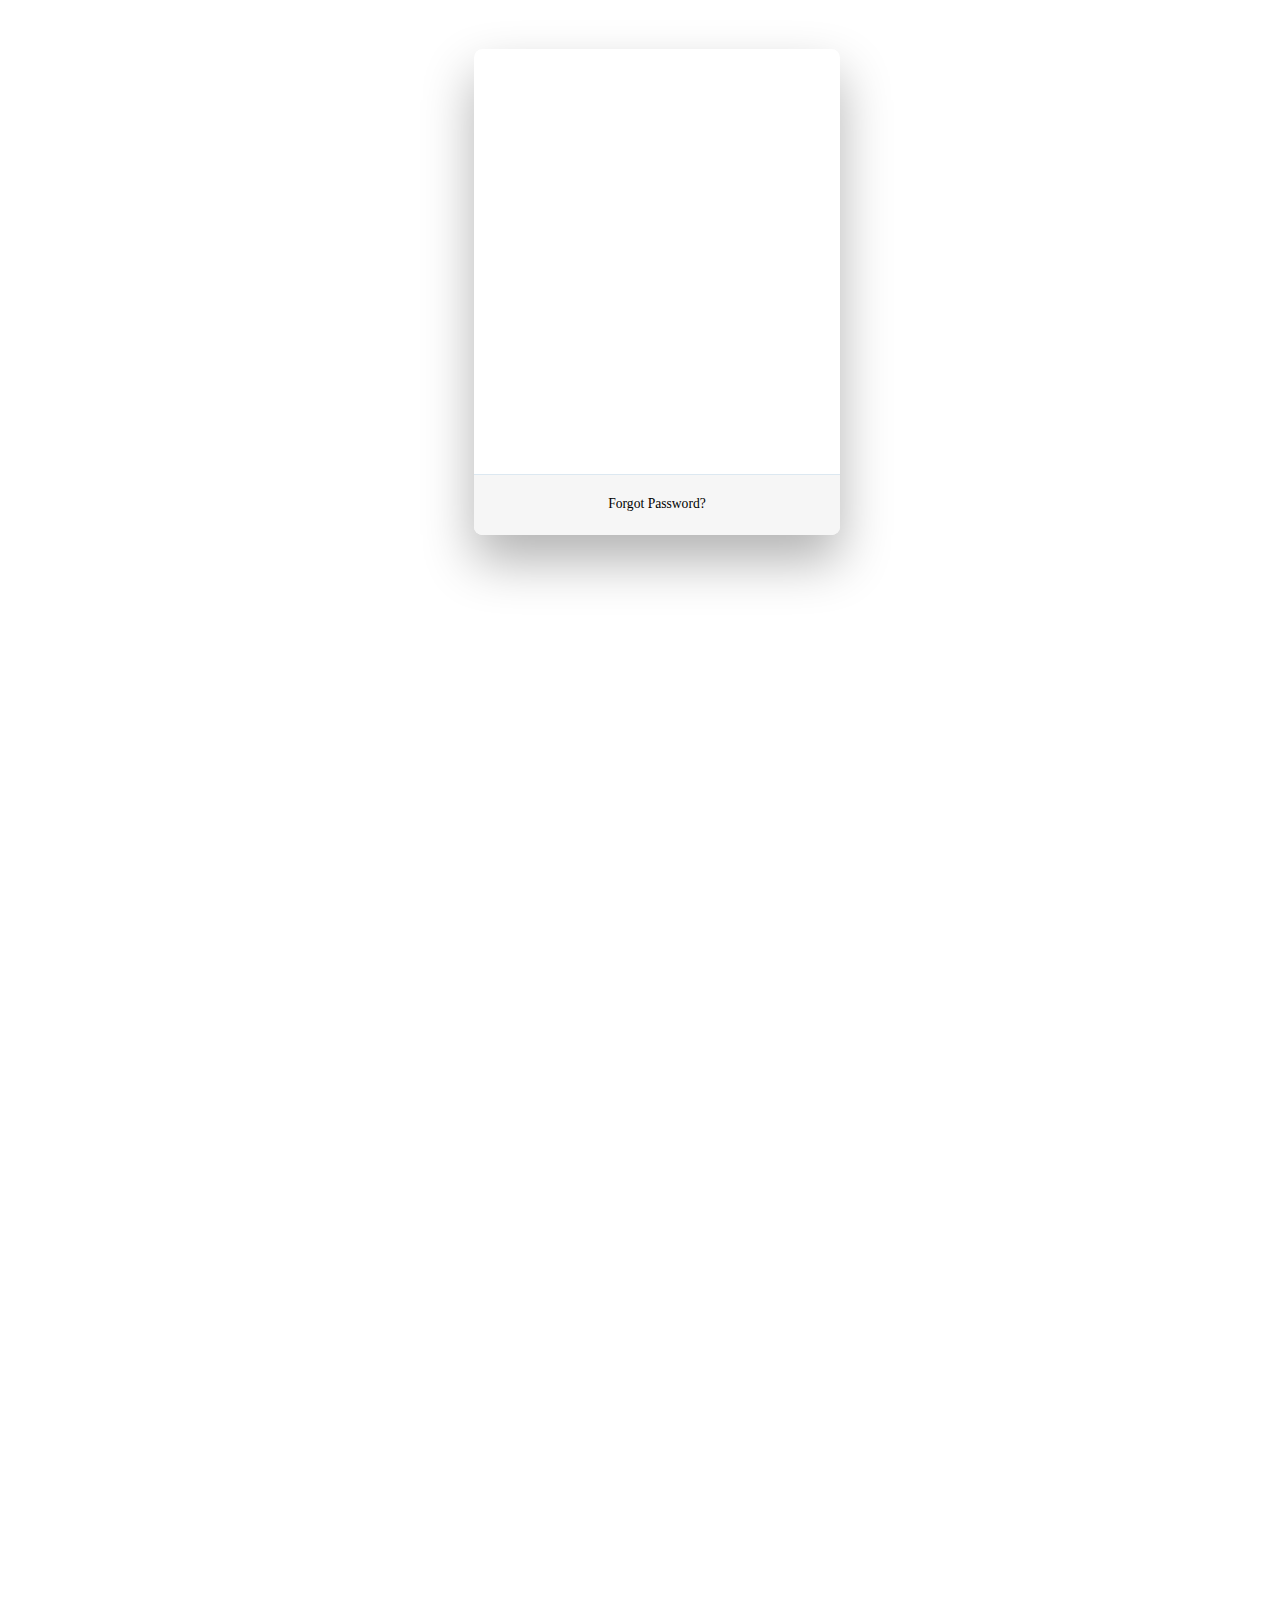
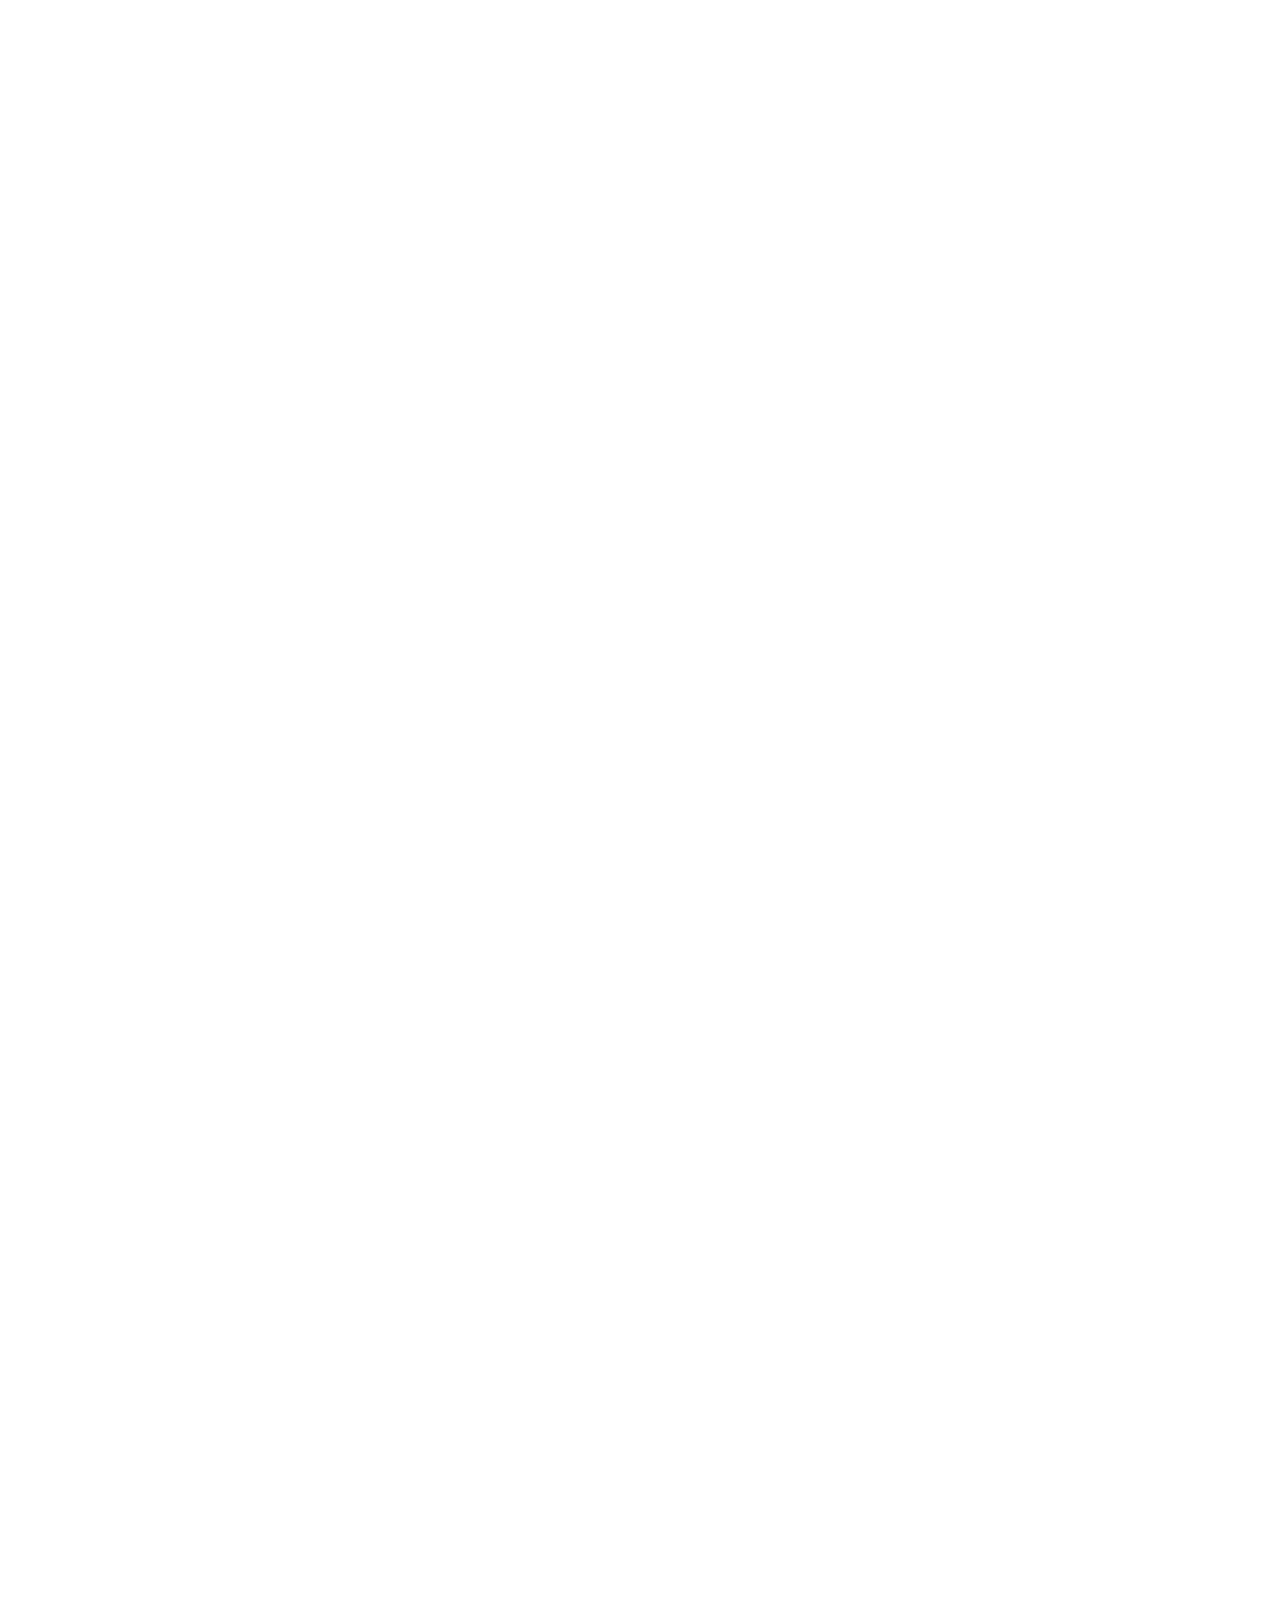
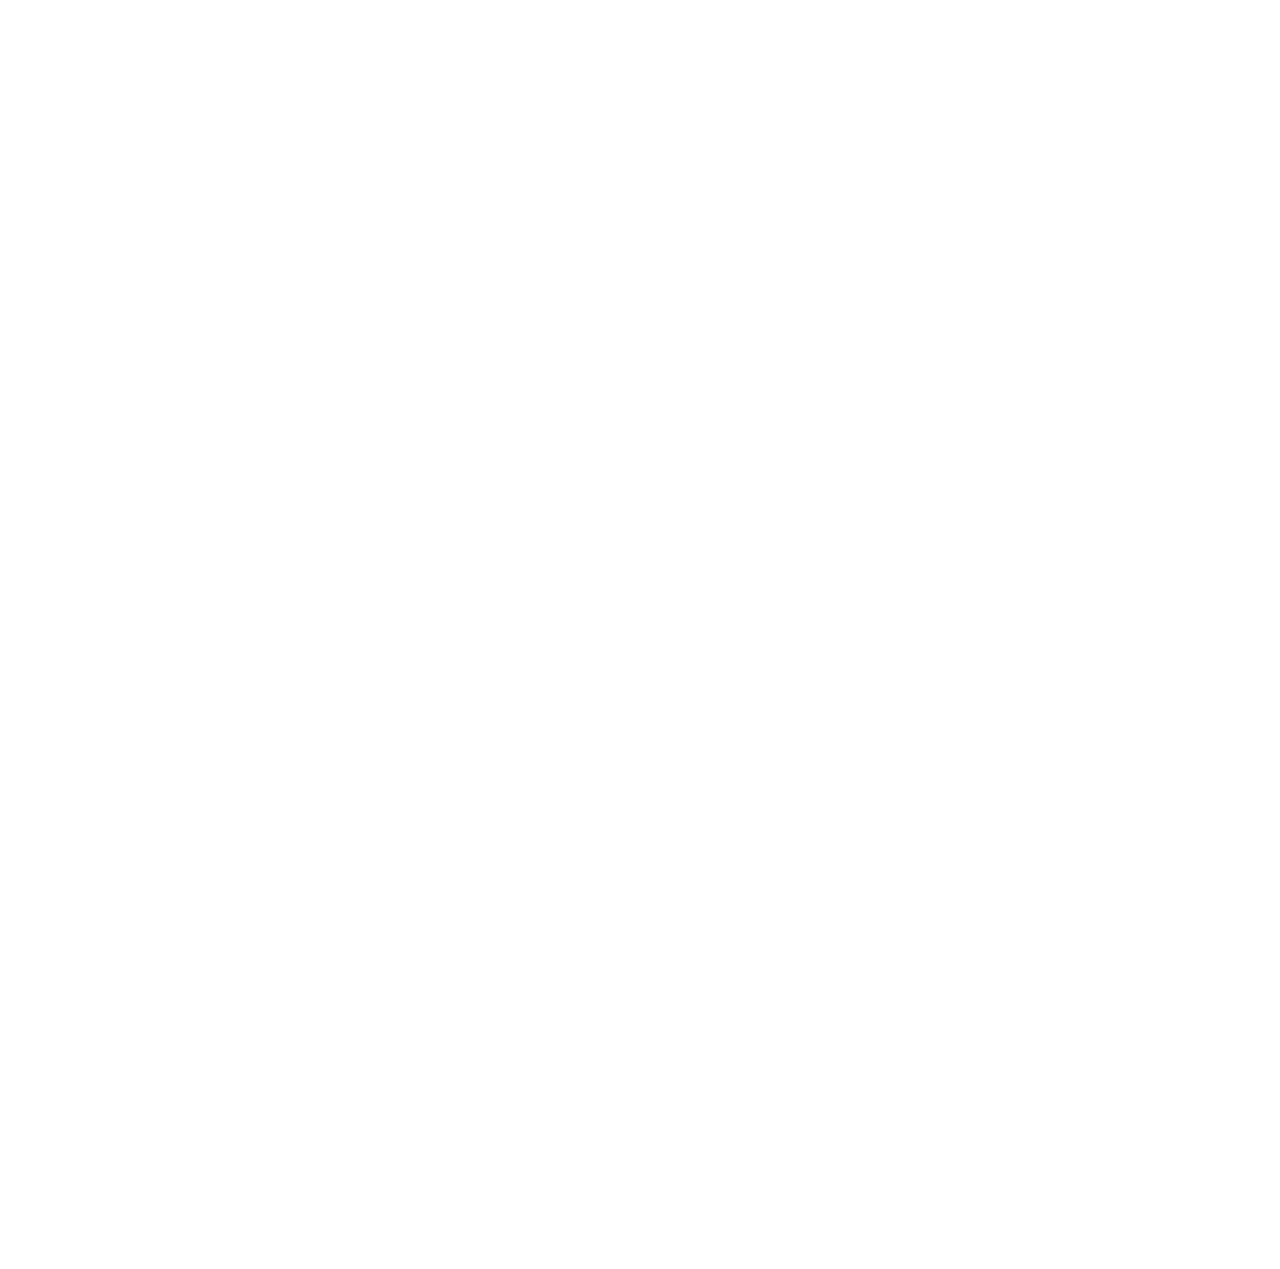
<file: index.html>
<!DOCTYPE html>
<html lang="en">
<head>
    <meta charset="UTF-8">
    <meta http-equiv="X-UA-Compatible" content="IE=edge">
    <meta name="viewport" content="width=device-width, initial-scale=1.0">
    <link rel="stylesheet" href="style.css">
    <link href="https://cdn.jsdelivr.net/npm/bootstrap@5.1.0/dist/css/bootstrap.min.css" rel="stylesheet" integrity="sha384-KyZXEAg3QhqLMpG8r+8fhAXLRk2vvoC2f3B09zVXn8CA5QIVfZOJ3BCsw2P0p/We" crossorigin="anonymous">
<script src="https://cdn.jsdelivr.net/npm/bootstrap@5.1.0/dist/js/bootstrap.bundle.min.js" integrity="sha384-U1DAWAznBHeqEIlVSCgzq+c9gqGAJn5c/t99JyeKa9xxaYpSvHU5awsuZVVFIhvj" crossorigin="anonymous"></script>
    <title>Agrove</title>
</head>
<body>
<div id="bandeau-error">
  <center>
  <div id="msg-error">
  </div>
</center>
</div>
 
  <div id="login-out">
    <div class="wrapper fadeInDown">
      <div id="formContent">
        <!-- Tabs Titles -->

        <!-- Icon -->
        <div class="fadeIn first">
          <img src="images/logo_green.webp" id="icon" alt="User Icon" />
        </div>
    
        <!-- Login Form -->
        
          <input type="text" id="login" class="fadeIn second" name="login" placeholder="login">
          <input type="password" id="password" class="fadeIn third" name="login" placeholder="password">
          <input type="submit" class="fadeIn fourth" id="btnHov" value="Se connecter" onclick="log()">
     
    
        <!-- Remind Passowrd -->
        <div id="formFooter">
          <a class="underlineHover" href="#" onclick="forgot()">Forgot Password?</a>
        </div>
    
      </div>
    </div>
  </div>

  <div id="login-in">
    <div id="headLogo"> <img src="images/logo_white.webp" width="200px" height="180px"/></div>

    <!-- <div id="headBar">
     
        <div id="headTxt">Formulaire de création de plante</div>
    </div> -->
    <div class="backgroundLeft">
        <img src="images/fd.jfif">
    </div>
    <div class="backgroundRight">
        <img src="images/fd.jfif">
    </div>

    <div class="alert alert-success" id="alerter" role="alert">
      <h4 class="alert-heading">Well done!</h4>
      <p>Aww yeah, you successfully read this important alert message. This example text is going to run a bit longer so that you can see how spacing within an alert works with this kind of content.</p>
      <hr>
      <p class="mb-0">Whenever you need to, be sure to use margin utilities to keep things nice and tidy.</p>
    </div>

    <div id="bandeauTitle">Formulaire</div>
    <div class="nameOfPlant">
        <form>
        <div id="title">Nom de la plante</div>
        <!-- FORMULAIRE-->
        
        <form>
            <div>
                <input type="email" class="form-control" id="exampleFormControlInput1" placeholder="">
            </div>
          </form>

    </div>

        <div class="plantDescription">

            <div id="title">Description courte de la plante</div>
            <!-- FORMULAIRE-->
            
            <form>
                <div>
                    <input type="email" class="form-control" id="exampleFormControlInput2" placeholder="">
                </div>
              </form>
    
    </div>

    <div class="plantAssociation">
      <div id="title">Association de la plante</div>
      <div id="sous_title">✔ Bonne association</div>
      <p id="tips">Maintenez la touche Ctrl (Windows) ou Commande (Mac) enfoncée pour sélectionner plusieurs options.</p>
      <select multiple="multiple" class="form-select" id="selectGoodAssociation" aria-label="multiple select example">
  
        </select>
        <div id="sous_title">✖ Mauvaise association</div>
        <p id="tips">Maintenez la touche Ctrl (Windows) ou Commande (Mac) enfoncée pour sélectionner plusieurs options.</p>

        <select multiple="multiple" class="form-select" id="selectBadAssociation" aria-label="multiple select example">

        </select>
  </div>

    <div class="plantCategorie">
        <div id="title">Catégorie</div>

        <select multiple="multiple" class="form-select" id="selectCategorie" aria-label="multiple select example">
            <option id="legumes" value="legumes">Légumes</option>
            <option id="fruits" value="fruits">Fruits</option>
            <option id="fleurs" value="fleurs">Fleurs</option>
            <option id="aromates" value="aromates">Aromates</option>
            <option id="plantesMeliferes" value="plantesmeliferes">Plantes mélifères</option>
            <option id="plantesMedicinales" value="plantesmedicinales">Plantes médicinales</option>
          </select>
    </div>

    <div class="plantCharacteristic">
        <div id="title">Caractéristiques de la plante (+)</div>

        <div id="sous_title">⊝ Hauteur moyenne de la plante</div>
        <div id="blocHeight">
        <div class="input-group input-group-sm mb-3">
            <div class="input-group-prepend">
              <span class="input-group-text" id="inputGroup-sizing-sm">cm</span>
            </div>
            <input type="text" id="characteristicHeight" class="form-control" aria-label="Small" aria-describedby="inputGroup-sizing-sm">
          </div>
        </div>


        <div id="sous_title">⊝ Exposition au soleil</div>
        <select class="form-select" aria-label="multiple select example" id="characteristicExposition">
            <option value=1>Ombre</option>
            <option value=2>Mi-ombre</option>
            <option value=3>Ensoleillé</option>
          </select>

          <div id="sous_title">⊝ Besoin en eau</div>
          <select class="form-select" aria-label="multiple select example" id="characteristicWater">
              <option value=1>Faible</option>
              <option value=2>Moyen</option>
              <option value=3>Fort</option>
            </select>

            <div id="sous_title">⊝ Rusticité</div>
            <select class="form-select" aria-label="multiple select example" id="characteristicRusticite">
                <option value=1>Faible</option>
                <option value=2>Moyen</option>
                <option value=3>Forte</option>
              </select>

              <div id="sous_title">⊝ Usda</div>
              <select class="form-select" aria-label="Default select example" id="characteristicUsda">
                <option value="1a">Zone 1a : -51,1 à -48,3°C</option>
                <option value="1b">Zone 1b : -48,3 à -45,6°C</option>
                <option value="2a">Zone 2a : -45,6 à -42,8°C</option>
                <option value="2b">Zone 2b : -42,8 à -40°C</option>
                <option value="3a">Zone 3a : -40 à -37,2°C</option>
                <option value="3b">Zone 3b : -37,2 à -34,4°C</option>
                <option value="4a">Zone 4a : -34,4 à -31,7°C</option>
                <option value="4b">Zone 4b : -31,7 à -28,9°C</option>
                <option value="5a">Zone 5a : -28,9 à -26,1°C</option>
                <option value="5b">Zone 5b : -26,1 à -23,3°C</option>
                <option value="6a">Zone 6a : -23,3 à -20,6°C</option>
                <option value="6b">Zone 6b : -20,6 à -17,8°C</option>
                <option value="7a">Zone 7a : -17,8 à -15°C</option>
                <option value="7b">Zone 7b : -15 à -12,2°C</option>
                <option value="8a">Zone 8a : -12,2 à -9,4°C</option>
                <option value="8b">Zone 8b : -9,4 à -6,7°C</option>
                <option value="9a">Zone 9a : -6,7 à -3,9°C</option>
                <option value="9b">Zone 9b : -3,9 à 1,1°C</option>
                <option value="10a">Zone 10a : -1,1 à 1,7°C</option>
                <option value="10b">Zone 10b : 1,7 à 4,4°C</option>
                <option value="11a">Zone 11a : 4,4 à 7,2°C</option>
                <option value="11b">Zone 11b : 7,2 à 10°C</option>
                <option value="12a">Zone 12a : 10 à 12,8°C</option>
                <option value="12b">Zone 12b : 12,8 à 15,7°C</option>
                <option value="13a">Zone 13a : 15,7 à 18,3°C</option>
                <option value="13b">Zone 13b : 18,3 à 21,1°C</option>

            </select>

              <div id="sous_title">⊝ PH</div>
              <select class="form-select" aria-label="Default select example" id="characteristicPh">
                  <option selected>Sélectionner</option>
                  <option value=1>1</option>
                  <option value=2>2</option>
                  <option value=3>3</option>
                  <option value=4>4</option>
                  <option value=5>5</option>
                  <option value=6>6</option>
                  <option value=7>7</option>
                  <option value=8>8</option>
                  <option value=9>9</option>
                  <option value=10>10</option>
                  <option value=11>11</option>
                  <option value=12>12</option>
                  <option value=13>13</option>
                  <option value=14>14</option>
                </select>
    </div>

    <div class="sowingBegin">
        <div id="title">Période de semis</div>
        <div id="blocHeight">
        <div class="input-group input-group-sm mb-3">
            <div class="input-group-prepend">
              <span class="input-group-text" id="inputGroup-sizing-sm">start</span>
            </div>
            <input type="text" id="semisStart" class="form-control" aria-label="Small" aria-describedby="inputGroup-sizing-sm">
          </div>
        </div>
        <div id="blocHeight">
            <div class="input-group input-group-sm mb-3">
                <div class="input-group-prepend">
                  <span class="input-group-text" id="inputGroup-sizing-sm">end</span>
                </div>
                <input type="text" id="semisEnd" class="form-control" aria-label="Small" aria-describedby="inputGroup-sizing-sm">
              </div>
            </div>
    </div>

    <div class="harvestBegin">
        <div id="title">Période de récolte</div>
        <div id="blocHeight">
        <div class="input-group input-group-sm mb-3">
            <div class="input-group-prepend">
              <span class="input-group-text" id="inputGroup-sizing-sm">start</span>
            </div>
            <input type="text" id="recolteStart" class="form-control" aria-label="Small" aria-describedby="inputGroup-sizing-sm">
          </div>
        </div>
        <div id="blocHeight">
            <div class="input-group input-group-sm mb-3">
                <div class="input-group-prepend">
                  <span class="input-group-text" id="inputGroup-sizing-sm">end</span>
                </div>
                <input type="text" id="recolteEnd" class="form-control" aria-label="Small" aria-describedby="inputGroup-sizing-sm">
              </div>
            </div>
    </div>

    <div class="flowingBegin">
        <div id="title">Période de floraison</div>
        <div id="blocHeight">
        <div class="input-group input-group-sm mb-3">
            <div class="input-group-prepend">
              <span class="input-group-text" id="inputGroup-sizing-sm">start</span>
            </div>
            <input type="text" id="floraisonStart" class="form-control" aria-label="Small" aria-describedby="inputGroup-sizing-sm">
          </div>
        </div>
        <div id="blocHeight">
            <div class="input-group input-group-sm mb-3">
                <div class="input-group-prepend">
                  <span class="input-group-text" id="inputGroup-sizing-sm">end</span>
                </div>
                <input type="text" id="floraisonEnd" class="form-control" aria-label="Small" aria-describedby="inputGroup-sizing-sm">
              </div>
            </div>
    </div>

    <div class="plantationBegin">
        <div id="title">Période de plantation</div>
        <div id="blocHeight">
        <div class="input-group input-group-sm mb-3">
            <div class="input-group-prepend">
              <span class="input-group-text" id="inputGroup-sizing-sm">start</span>
            </div>
            <input type="text" id="plantationStart" class="form-control" aria-label="Small" aria-describedby="inputGroup-sizing-sm">
          </div>
        </div>
        <div id="blocHeight">
            <div class="input-group input-group-sm mb-3">
                <div class="input-group-prepend">
                  <span class="input-group-text" id="inputGroup-sizing-sm">end</span>
                </div>
                <input type="text" id="plantationEnd" class="form-control" aria-label="Small" aria-describedby="inputGroup-sizing-sm">
              </div>
            </div>
    </div>

</form>
    <div class="validate">
        <button type="button" class="btn btn-primary" onclick="initForm()" onclick="createForm()">Créer la plante</button>
    </div>

    <div class="beforeFooter">
    </div>
    <div class="footer">
      Copyright 2021 - AGROVE | Cultivons notre avenir | Agriculture Urbaine Collaborative & Connectées
    </div>
  </div>
</body>
<script src="form.js"></script>
<script src="createForm.js"></script>
<script src="createCookie.js"></script>
<script src="arrayPlant.js"></script>
<script src="jquery-3.6.0.min.js"></script>
<script src="alerter.js"></script>
</html>
</file>
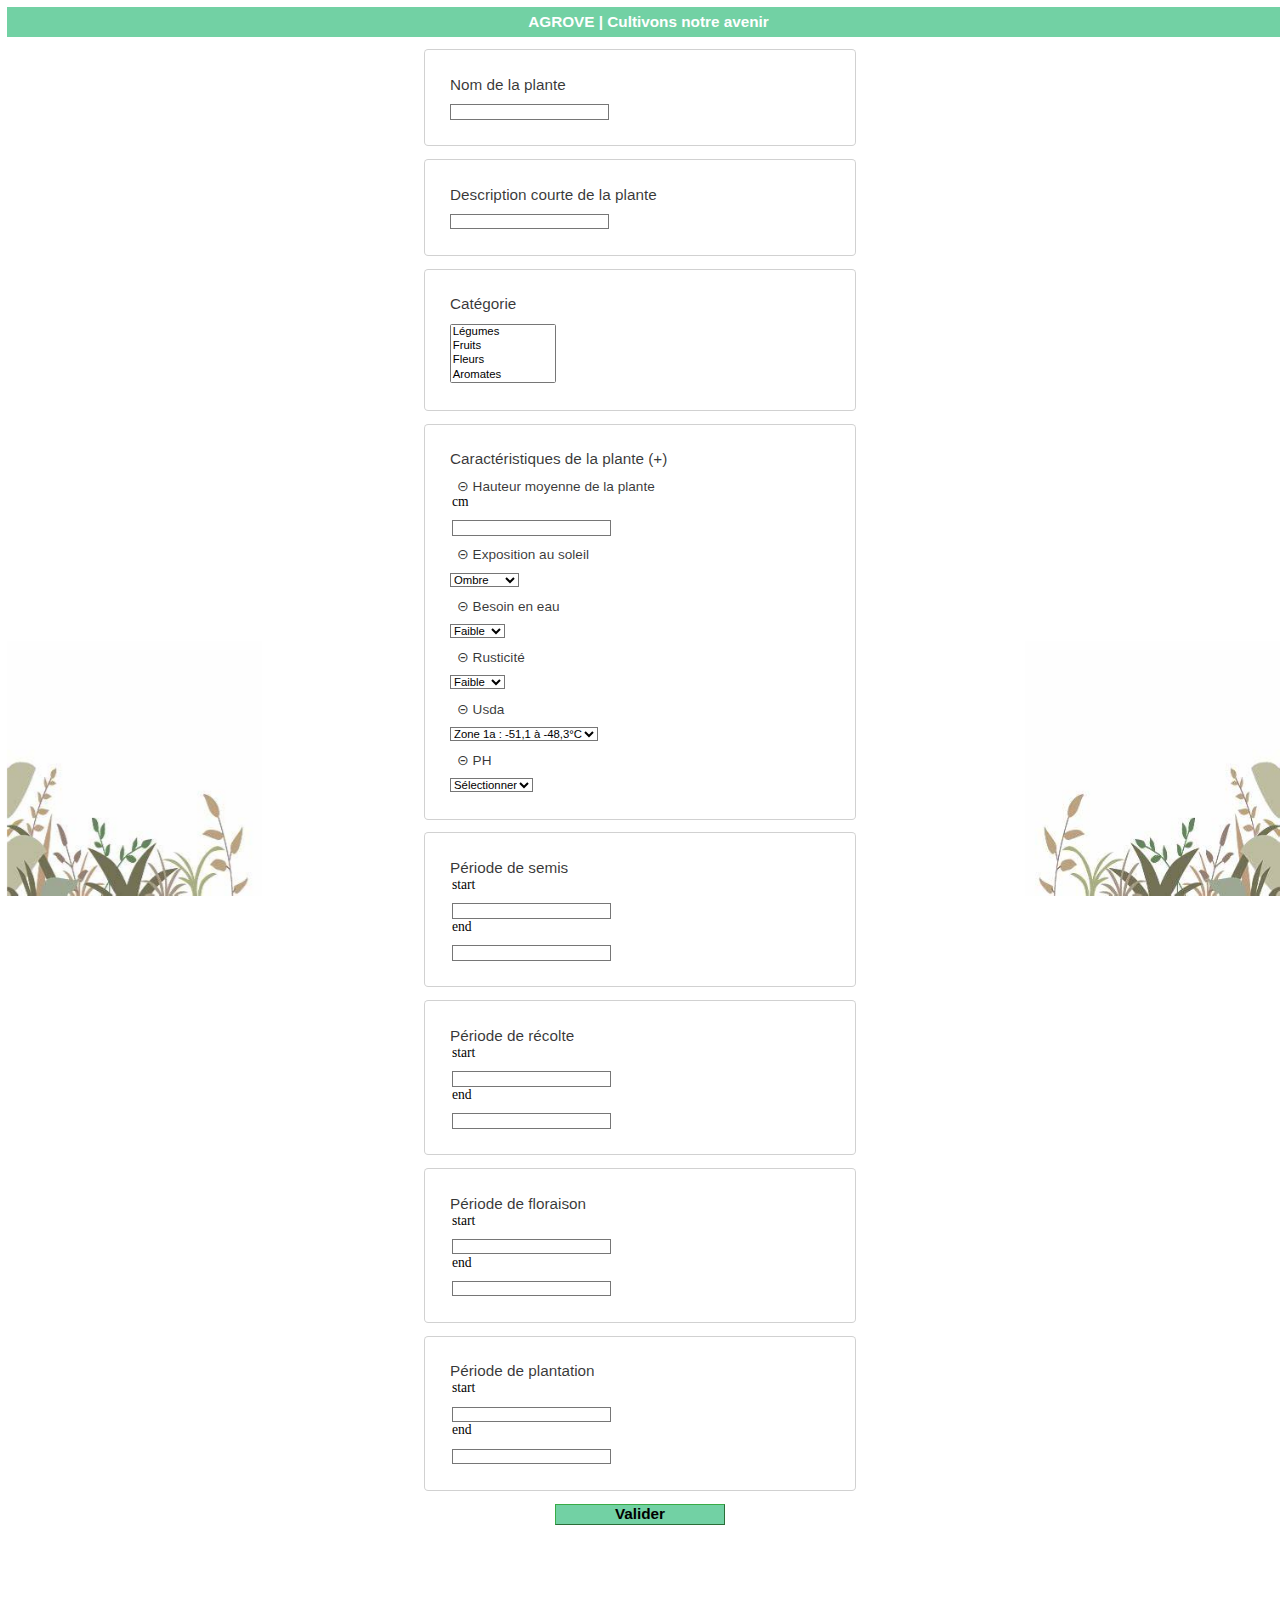
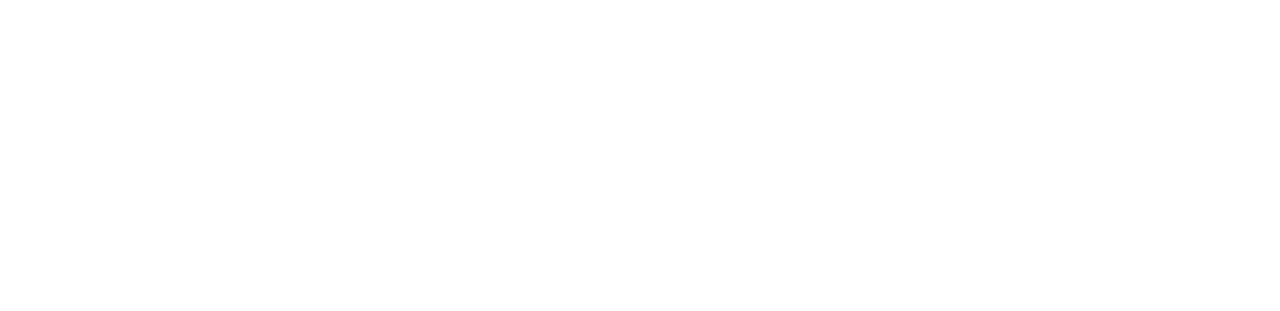
<file: form.html>
<!DOCTYPE html>
<html lang="en">
<head>
    <meta charset="UTF-8">
    <meta http-equiv="X-UA-Compatible" content="IE=edge">
    <meta name="viewport" content="width=device-width, initial-scale=1.0">
    <link rel="stylesheet" href="style.css">
    <link href="https://cdn.jsdelivr.net/npm/bootstrap@5.1.0/dist/css/bootstrap.min.css" rel="stylesheet" integrity="sha384-KyZXEAg3QhqLMpG8r+8fhAXLRk2vvoC2f3B09zVXn8CA5QIVfZOJ3BCsw2P0p/We" crossorigin="anonymous">
<script src="https://cdn.jsdelivr.net/npm/bootstrap@5.1.0/dist/js/bootstrap.bundle.min.js" integrity="sha384-U1DAWAznBHeqEIlVSCgzq+c9gqGAJn5c/t99JyeKa9xxaYpSvHU5awsuZVVFIhvj" crossorigin="anonymous"></script>
    <title>Formulaire</title>
</head>
<body>

    <div id="headBar">
        <div id="headTxt">AGROVE | Cultivons notre avenir</div>
    </div>

    <div class="backgroundLeft">
        <img src="images/fd.jfif">
    </div>
    <div class="backgroundRight">
        <img src="images/fd.jfif">
    </div>

    
    <div class="nameOfPlant">
        <form>
        <div id="title">Nom de la plante</div>
        <!-- FORMULAIRE-->
        
        <form>
            <div>
                <input type="email" class="form-control" id="exampleFormControlInput1" placeholder="">
            </div>
          </form>

    </div>

        <div class="plantDescription">

            <div id="title">Description courte de la plante</div>
            <!-- FORMULAIRE-->
            
            <form>
                <div>
                    <input type="email" class="form-control" id="exampleFormControlInput2" placeholder="">
                </div>
              </form>
    
    </div>

    <div class="plantCategorie">
        <div id="title">Catégorie</div>

        <select multiple="multiple" class="form-select" id="selectCategorie" aria-label="multiple select example">
            <option id="legumes" value="legumes">Légumes</option>
            <option id="fruits" value="fruits">Fruits</option>
            <option id="fleurs" value="fleurs">Fleurs</option>
            <option id="aromates" value="aromates">Aromates</option>
            <option id="plantesMeliferes" value="plantesmeliferes">Plantes mélifères</option>
            <option id="plantesMedicinales" value="plantesmedicinales">Plantes médicinales</option>
          </select>
    </div>

    <div class="plantCharacteristic">
        <div id="title">Caractéristiques de la plante (+)</div>

        <div id="sous_title">⊝ Hauteur moyenne de la plante</div>
        <div id="blocHeight">
        <div class="input-group input-group-sm mb-3">
            <div class="input-group-prepend">
              <span class="input-group-text" id="inputGroup-sizing-sm">cm</span>
            </div>
            <input type="text" id="characteristicHeight" class="form-control" aria-label="Small" aria-describedby="inputGroup-sizing-sm">
          </div>
        </div>


        <div id="sous_title">⊝ Exposition au soleil</div>
        <select class="form-select" aria-label="multiple select example" id="characteristicExposition">
            <option value=1>Ombre</option>
            <option value=2>Mi-ombre</option>
            <option value=3>Ensoleillé</option>
          </select>

          <div id="sous_title">⊝ Besoin en eau</div>
          <select class="form-select" aria-label="multiple select example" id="characteristicWater">
              <option value=1>Faible</option>
              <option value=2>Moyen</option>
              <option value=3>Fort</option>
            </select>

            <div id="sous_title">⊝ Rusticité</div>
            <select class="form-select" aria-label="multiple select example" id="characteristicRusticite">
                <option value=1>Faible</option>
                <option value=2>Moyen</option>
                <option value=3>Forte</option>
              </select>

              <div id="sous_title">⊝ Usda</div>
              <select class="form-select" aria-label="Default select example" id="characteristicUsda">
                <option value="1a">Zone 1a : -51,1 à -48,3°C</option>
                <option value="1b">Zone 1b : -48,3 à -45,6°C</option>
                <option value="2a">Zone 2a : -45,6 à -42,8°C</option>
                <option value="2b">Zone 2b : -42,8 à -40°C</option>
                <option value="3a">Zone 3a : -40 à -37,2°C</option>
                <option value="3b">Zone 3b : -37,2 à -34,4°C</option>
                <option value="4a">Zone 4a : -34,4 à -31,7°C</option>
                <option value="4b">Zone 4b : -31,7 à -28,9°C</option>
                <option value="5a">Zone 5a : -28,9 à -26,1°C</option>
                <option value="5b">Zone 5b : -26,1 à -23,3°C</option>
                <option value="6a">Zone 6a : -23,3 à -20,6°C</option>
                <option value="6b">Zone 6b : -20,6 à -17,8°C</option>
                <option value="7a">Zone 7a : -17,8 à -15°C</option>
                <option value="7b">Zone 7b : -15 à -12,2°C</option>
                <option value="8a">Zone 8a : -12,2 à -9,4°C</option>
                <option value="8b">Zone 8b : -9,4 à -6,7°C</option>
                <option value="9a">Zone 9a : -6,7 à -3,9°C</option>
                <option value="9b">Zone 9b : -3,9 à 1,1°C</option>
                <option value="10a">Zone 10a : -1,1 à 1,7°C</option>
                <option value="10b">Zone 10b : 1,7 à 4,4°C</option>
                <option value="11a">Zone 11a : 4,4 à 7,2°C</option>
                <option value="11b">Zone 11b : 7,2 à 10°C</option>
                <option value="12a">Zone 12a : 10 à 12,8°C</option>
                <option value="12b">Zone 12b : 12,8 à 15,7°C</option>
                <option value="13a">Zone 13a : 15,7 à 18,3°C</option>
                <option value="13b">Zone 13b : 18,3 à 21,1°C</option>

            </select>

              <div id="sous_title">⊝ PH</div>
              <select class="form-select" aria-label="Default select example" id="characteristicPh">
                  <option selected>Sélectionner</option>
                  <option value=1>1</option>
                  <option value=2>2</option>
                  <option value=3>3</option>
                  <option value=4>4</option>
                  <option value=5>5</option>
                  <option value=6>6</option>
                  <option value=7>7</option>
                  <option value=8>8</option>
                  <option value=9>9</option>
                  <option value=10>10</option>
                  <option value=11>11</option>
                  <option value=12>12</option>
                  <option value=13>13</option>
                  <option value=14>14</option>
                </select>
    </div>

    <div class="sowingBegin">
        <div id="title">Période de semis</div>
        <div id="blocHeight">
        <div class="input-group input-group-sm mb-3">
            <div class="input-group-prepend">
              <span class="input-group-text" id="inputGroup-sizing-sm">start</span>
            </div>
            <input type="text" id="semisStart" class="form-control" aria-label="Small" aria-describedby="inputGroup-sizing-sm">
          </div>
        </div>
        <div id="blocHeight">
            <div class="input-group input-group-sm mb-3">
                <div class="input-group-prepend">
                  <span class="input-group-text" id="inputGroup-sizing-sm">end</span>
                </div>
                <input type="text" id="semisEnd" class="form-control" aria-label="Small" aria-describedby="inputGroup-sizing-sm">
              </div>
            </div>
    </div>



    <div class="harvestBegin">
        <div id="title">Période de récolte</div>
        <div id="blocHeight">
        <div class="input-group input-group-sm mb-3">
            <div class="input-group-prepend">
              <span class="input-group-text" id="inputGroup-sizing-sm">start</span>
            </div>
            <input type="text" id="recolteStart" class="form-control" aria-label="Small" aria-describedby="inputGroup-sizing-sm">
          </div>
        </div>
        <div id="blocHeight">
            <div class="input-group input-group-sm mb-3">
                <div class="input-group-prepend">
                  <span class="input-group-text" id="inputGroup-sizing-sm">end</span>
                </div>
                <input type="text" id="recolteEnd" class="form-control" aria-label="Small" aria-describedby="inputGroup-sizing-sm">
              </div>
            </div>
    </div>

  

    <div class="flowingBegin">
        <div id="title">Période de floraison</div>
        <div id="blocHeight">
        <div class="input-group input-group-sm mb-3">
            <div class="input-group-prepend">
              <span class="input-group-text" id="inputGroup-sizing-sm">start</span>
            </div>
            <input type="text" id="floraisonStart" class="form-control" aria-label="Small" aria-describedby="inputGroup-sizing-sm">
          </div>
        </div>
        <div id="blocHeight">
            <div class="input-group input-group-sm mb-3">
                <div class="input-group-prepend">
                  <span class="input-group-text" id="inputGroup-sizing-sm">end</span>
                </div>
                <input type="text" id="floraisonEnd" class="form-control" aria-label="Small" aria-describedby="inputGroup-sizing-sm">
              </div>
            </div>
    </div>

    <div class="plantationBegin">
        <div id="title">Période de plantation</div>
        <div id="blocHeight">
        <div class="input-group input-group-sm mb-3">
            <div class="input-group-prepend">
              <span class="input-group-text" id="inputGroup-sizing-sm">start</span>
            </div>
            <input type="text" id="plantationStart" class="form-control" aria-label="Small" aria-describedby="inputGroup-sizing-sm">
          </div>
        </div>
        <div id="blocHeight">
            <div class="input-group input-group-sm mb-3">
                <div class="input-group-prepend">
                  <span class="input-group-text" id="inputGroup-sizing-sm">end</span>
                </div>
                <input type="text" id="plantationEnd" class="form-control" aria-label="Small" aria-describedby="inputGroup-sizing-sm">
              </div>
            </div>
    </div>

    <!-- <div class="plantAssociation">
        <div id="title">Association</div>

        <select multiple="multiple" class="form-select" id="selectCategorie" aria-label="multiple select example">
            <option id="legumes" value="ail">Légumes</option>
            <option id="fruits" value="fruits">Fruits</option>
            <option id="fleurs" value="fleurs">Fleurs</option>
            <option id="aromates" value="aromates">Aromates</option>
            <option id="plantesMeliferes" value="plantesmeliferes">Plantes mélifères</option>
            <option id="plantesMedicinales" value="plantesmedicinales">Plantes médicinales</option>
          </select>
    </div> -->

</form>
    <div class="validate">
        <button type="button" class="btn btn-primary" onclick="initForm()" onclick="createForm()">Valider</button>
    </div>

    <div class="footer">
        
    </div>
</body>
<script src="form.js"></script>
<script src="createForm.js"></script>
</html>
</file>
<file: style.css>
html {
    margin: 0;
    width: 100%;
}
body {
  transition: 1s;
  zoom: 85%;
  height: 100vh;
}


#headLogo {
  height: auto;
  width: 100%;
  padding: 20px;
  display: flex;
  justify-content: center;
  background-color:#72d1a4;
  box-shadow: 1px 1px 2px 2px rgba(0, 0, 0, 0.205);
}
#headBar {
    height: 15px;
    width: 100%;
    padding: 10px;
    display: flex;
    align-items: center;
    justify-content: center;
    background-color:#72d1a4;
}

.btn, .btn-primary {
  font-size:18px!important;
  background-color: #72d1a4!important;
  font-family: "Poppins", sans-serif;
  border-color:  rgba(35, 158, 35, 0.726)!important;
  width:200px!important;
  font-weight: bold;
  margin-left: -50px;
}

.btn:hover {
  transition: ease-in 0.5s;
  background-color: #7eecb9!important;

}

#bandeauTitle {
  background-color: #72d1a5dc;
  height: auto;
  width: 30%;
  margin:auto;
  text-shadow: 4px 4px 4px 4px rgb(100, 4, 4);
  font-family: "Poppins", sans-serif;
  border-radius: 1px;
  margin-bottom: -17px;
  text-align: center;
  color:white;
  font-weight: bold;
  border: solid rgba(126, 126, 126, 0.356) 1.7px;
  margin-top: 15px;
  padding: 10px;
}

.alert  {
  display: none!important;
}

#tips {
  font-size: 12px;
  margin-top: 8px;
  margin-left: 6px;
  color: #0d0d0da8;
  font-style: italic;
  font-family: "Poppins", sans-serif;
}

#headTxt {
    color:white;
    font-size: 18px;
    
    font-weight: bold;
    font-family: "Poppins", sans-serif;
  }

 .backgroundLeft {
    position: fixed;
    bottom:0;
    backface-visibility: visible;
    background-position: left bottom 0;
    background-repeat: no-repeat;
    margin: 0;
 }

 .backgroundRight {
    position: fixed;
    bottom:0;
    backface-visibility: visible;
    right: 0;
    transform:rotateY(180deg);
    background-repeat: no-repeat;
    margin: 0;
 }

.nameOfPlant, .plantDescription, .plantCategorie, .plantAssociation, .plantCharacteristic, .plantExposition, .eauPlantNeeded, .plantRusticity, .usda, .ph,.plantationBegin, .sowingBegin, .sowingEnd, .harvestBegin, .harvestEnd, .flowingBegin, .flowingEnd {
    background-color: white;
    height: auto;
    width: 30%;
    margin:auto;
    border-radius: 5px;
    border: solid rgba(126, 126, 126, 0.356) 1.7px;
    margin-top: 15px;
    padding: 30px;
}

#blocHeight {
    width:99%;
    margin:auto;
}


#bandeau-error {
  display: flex;
  align-items: center;
  justify-content: center;
  visibility: hidden;
  padding: 0px;
  transition: ease-in 0.4s; 
  background-color: rgba(97, 2, 2, 0.534);
}

.bandeau-error #msg-error {

}

#msg-error {
font-family: "Poppins", sans-serif;
font-size: 16px;
height:0px;
color:white;
display:flex;
transition: ease-in 0.4s; 
align-items: center;
justify-content: center;
visibility: hidden;
}

#error-message {

}

#login-in {
  width:0%;
    height: 0vh;
    margin:0px;
    padding:0px;
    visibility: hidden;
    transition: ease-in 0.2s;
}

#login-out {
    margin-top: 30px;
    visibility: visible;
    display:block;
}

#title {
    font-size: 18px;
    color: rgba(27, 27, 27, 0.884);
    font-family: 'Gill Sans', 'Gill Sans MT', Calibri, 'Trebuchet MS', sans-serif, Times, serif
}

#sous_title {
    margin-left: 8px;
    margin-top: 12px;
    font-size: 16px;
    color: rgba(27, 27, 27, 0.884);
    font-family: 'Gill Sans', 'Gill Sans MT', Calibri, 'Trebuchet MS', sans-serif, Times, serif
}

.formulaire {
    padding:8px;
    margin-top: 18px;
    border-radius: 4px;
    border: solid rgba(126, 126, 126, 0.705) 1px;
}

#inputGroup-sizing-sm {
    margin-top: 12px;
}
#inputGroup-sizing-sm12 {
    margin-top: 12px;
    width: 120px;
}

.form-control {
    margin-top: 12px!important;
}

.form-select {
    margin-top: 12px!important;
}

.validate {
    height:100px;
    margin:auto;
    width:100px;
    margin-top: 15px;
}

.beforeFooter {
  height: 80px;
  width: 50px;
}

.footer {
    height: 50px;
    width: 100%;
    color: rgba(0, 0, 0, 0.747);
    font-family: "Poppins", sans-serif;
    display:flex;
    justify-content: center;
    font-size: 16px;
}

a {
    color: #92badd;
    display:inline-block;
    text-decoration: none;
    font-weight: 400;
  }
  
  h2 {
    text-align: center;
    font-size: 16px;
    font-weight: 600;
    text-transform: uppercase;
    display:inline-block;
    margin: 40px 8px 10px 8px; 
    color: #cccccc;
  }
  
  
  
  /* STRUCTURE */
  
  .wrapper {
    display: flex;
    align-items: center;
    flex-direction: column; 
    justify-content: center;
    width: 100%;
    min-height: 100%;
    padding: 20px;
  }
  
  #formContent {
    -webkit-border-radius: 10px 10px 10px 10px;
    border-radius: 10px 10px 10px 10px;
    background: #fff;
    padding: 30px;
    width: 90%;
    max-width: 430px;
    position: relative;
    padding: 0px;
    -webkit-box-shadow: 0 30px 60px 0 rgba(0,0,0,0.3);
    box-shadow: 0 30px 60px 0 rgba(0,0,0,0.3);
    text-align: center;
  }
  
  #formFooter {
    background-color: #f6f6f6;
    border-top: 1px solid #dce8f1;
    padding: 25px;
    text-align: center;
    -webkit-border-radius: 0 0 10px 10px;
    border-radius: 0 0 10px 10px;
  }
  
  
  
  /* TABS */
  
  h2.inactive {
    color: #cccccc;
  }
  
  h2.active {
    color: #0d0d0d;
    border-bottom: 2px solid #5fbae9;
  }
  
  
  
  /* FORM TYPOGRAPHY*/
  
  input[type=button], input[type=submit], input[type=reset]  {
    background-color: #56baed;
    border: none;
    color: white;
    padding: 15px 80px;
    text-align: center;
    text-decoration: none;
    display: inline-block;
    text-transform: uppercase;
    font-size: 13px;
    -webkit-box-shadow: 0 10px 30px 0 rgba(95,186,233,0.4);
    box-shadow: 0 10px 30px 0 rgba(95,186,233,0.4);
    background-color: #72d1a5e5!important;
    border-color:  rgba(35, 158, 35, 0.726)!important;
    -webkit-border-radius: 5px 5px 5px 5px;
    border-radius: 5px 5px 5px 5px;
    margin: 5px 20px 40px 20px;
    -webkit-transition: all 0.3s ease-in-out;
    -moz-transition: all 0.3s ease-in-out;
    -ms-transition: all 0.3s ease-in-out;
    -o-transition: all 0.3s ease-in-out;
    transition: all 0.3s ease-in-out;
  }
  
  input[type=button]:hover, input[type=submit]:hover, input[type=reset]:hover  {
    background-color: #39ace7;
  }
  
  input[type=button]:active, input[type=submit]:active, input[type=reset]:active  {
    -moz-transform: scale(0.95);
    -webkit-transform: scale(0.95);
    -o-transform: scale(0.95);
    -ms-transform: scale(0.95);
    transform: scale(0.95);
  }
  
#login, #password input[type=text], input[type=password] {
    background-color: #f6f6f6;
    border: none;
    color: #0d0d0d;
    padding: 15px 32px;
    text-align: center;
    text-decoration: none;
    display: inline-block;
    font-size: 16px;
    margin: 5px;
    width: 85%;
    border: 2px solid #f6f6f6;
    -webkit-transition: all 0.5s ease-in-out;
    -moz-transition: all 0.5s ease-in-out;
    -ms-transition: all 0.5s ease-in-out;
    -o-transition: all 0.5s ease-in-out;
    transition: all 0.5s ease-in-out;
    -webkit-border-radius: 5px 5px 5px 5px;
    border-radius: 5px 5px 5px 5px;
  }
  
  input[type=text] :focus {
    background-color: #fff;
    border-bottom: 2px solid #5fbae9;
  }
  
  input[type=text]:placeholder {
    color: #cccccc;
  }
  
  
  
  /* ANIMATIONS */
  
  /* Simple CSS3 Fade-in-down Animation */
  .fadeInDown {
    -webkit-animation-name: fadeInDown;
    animation-name: fadeInDown;
    -webkit-animation-duration: 1s;
    animation-duration: 1s;
    -webkit-animation-fill-mode: both;
    animation-fill-mode: both;
  }
  
  @-webkit-keyframes fadeInDown {
    0% {
      opacity: 0;
      -webkit-transform: translate3d(0, -100%, 0);
      transform: translate3d(0, -100%, 0);
    }
    100% {
      opacity: 1;
      -webkit-transform: none;
      transform: none;
    }
  }
  
  @keyframes fadeInDown {
    0% {
      opacity: 0;
      -webkit-transform: translate3d(0, -100%, 0);
      transform: translate3d(0, -100%, 0);
    }
    100% {
      opacity: 1;
      -webkit-transform: none;
      transform: none;
    }
  }
  
  /* Simple CSS3 Fade-in Animation */
  @-webkit-keyframes fadeIn { from { opacity:0; } to { opacity:1; } }
  @-moz-keyframes fadeIn { from { opacity:0; } to { opacity:1; } }
  @keyframes fadeIn { from { opacity:0; } to { opacity:1; } }
  
  .fadeIn {
    opacity:0;
    -webkit-animation:fadeIn ease-in 1;
    -moz-animation:fadeIn ease-in 1;
    animation:fadeIn ease-in 1;
  
    -webkit-animation-fill-mode:forwards;
    -moz-animation-fill-mode:forwards;
    animation-fill-mode:forwards;
  
    -webkit-animation-duration:1s;
    -moz-animation-duration:1s;
    animation-duration:1s;
  }
  
  .fadeIn.first {
    height:230px;
    padding: 30px;
    -webkit-animation-delay: 0.4s;
    -moz-animation-delay: 0.4s;
    animation-delay: 0.4s;
  }
  
  .fadeIn.second {
    -webkit-animation-delay: 0.6s;
    -moz-animation-delay: 0.6s;
    animation-delay: 0.6s;
  }
  
  .fadeIn.third {
    -webkit-animation-delay: 0.8s;
    -moz-animation-delay: 0.8s;
    animation-delay: 0.8s;
  }
  
  .fadeIn.fourth {
    -webkit-animation-delay: 1s;
    -moz-animation-delay: 1s;
    animation-delay: 1s;
  }

  #btnHov:hover {
    background-color: #90a098e5;
  }
  
  /* Simple CSS3 Fade-in Animation */
  .underlineHover:after {
    display: block;
    left: 0;
    bottom: -10px;
    width: 0;
    height: 2px;
    background-color: #72d1a4;
    content: "";
    transition: width 0.2s;
  }

  .underlineHover {
    color:black;
  }
  
  .underlineHover:hover {
    color: #0d0d0d;
  }
  
  .underlineHover:hover:after{
    width: 100%;
  }

  /* OTHERS */
  
  *:focus {
      outline: none;
  } 
  
  #icon {
    margin-top: 30px;
    width:41%;
    height:80%;
  }



  @import url("https://cdnjs.cloudflare.com/ajax/libs/font-awesome/4.7.0/css/font-awesome.min.css");

/* ---------------Animation---------------- */

.slit-in-vertical {
	-webkit-animation: slit-in-vertical 0.45s ease-out both;
	        animation: slit-in-vertical 0.45s ease-out both;
}

@-webkit-keyframes slit-in-vertical {
  0% {
    -webkit-transform: translateZ(-800px) rotateY(90deg);
            transform: translateZ(-800px) rotateY(90deg);
    opacity: 0;
  }
  54% {
    -webkit-transform: translateZ(-160px) rotateY(87deg);
            transform: translateZ(-160px) rotateY(87deg);
    opacity: 1;
  }
  100% {
    -webkit-transform: translateZ(0) rotateY(0);
            transform: translateZ(0) rotateY(0);
  }
}
@keyframes slit-in-vertical {
  0% {
    -webkit-transform: translateZ(-800px) rotateY(90deg);
            transform: translateZ(-800px) rotateY(90deg);
    opacity: 0;
  }
  54% {
    -webkit-transform: translateZ(-160px) rotateY(87deg);
            transform: translateZ(-160px) rotateY(87deg);
    opacity: 1;
  }
  100% {
    -webkit-transform: translateZ(0) rotateY(0);
            transform: translateZ(0) rotateY(0);
  }
}

/*---------------#region Alert--------------- */

#dialogoverlay{
  display: none;
  opacity: .8;
  position: fixed;
  zoom:125%;
  top: 0px;
  left: 0px;
  background: #707070;
  width: 100%;
  z-index: 10;
}

#dialogbox{
  display: none;
  position: absolute;
  background: #17f58617;
  border-radius:8px; 
  box-shadow: 0 6px 10px 0 rgba(0, 0, 0, 0.575);
  transition: 0.3s;
  width: 40%;
  z-index: 10;
  top:0;
  left: 0;
  right: 0;
  margin: auto;
}

#dialogbox:hover {
  box-shadow: 0 8px 16px 0 rgba(0, 0, 0, 0.911);
}

.container {
  padding: 2px 16px;
}

/* BUTTON */
.pure-material-button-contained {
  position: relative;
  display: inline-block;
  box-sizing: border-box;
  border: none;
  border-radius: 4px;
  padding: 0 16px;
  min-width: 64px;
  height: 36px;
  vertical-align: middle;
  text-align: center;
  text-overflow: ellipsis;
  text-transform: uppercase;
  color: rgb(var(--pure-material-onprimary-rgb, 255, 255, 255));
  background-color: #3ccc8996;
  /* background-color: rgb(1, 47, 61) */
  box-shadow: 0 3px 1px -2px rgba(0, 0, 0, 0.2), 0 2px 2px 0 rgba(0, 0, 0, 0.14), 0 1px 5px 0 rgba(0, 0, 0, 0.12);
  font-family: var(--pure-material-font, "Roboto", "Segoe UI", BlinkMacSystemFont, system-ui, -apple-system);
  font-size: 14px;
  font-weight: 500;
  line-height: 36px;
  overflow: hidden;
  outline: none;
  cursor: pointer;
  transition: box-shadow 0.2s;
}

.pure-material-button-contained::-moz-focus-inner {
  border: none;
}

/* ---------------Overlay--------------- */

.pure-material-button-contained::before {
  content: "";
  position: absolute;
  top: 0;
  bottom: 0;
  left: 0;
  right: 0;
  background-color: rgb(var(--pure-material-onprimary-rgb, 255, 255, 255));
  opacity: 0;
  transition: opacity 0.2s;
}

/* Ripple */
.pure-material-button-contained::after {
  content: "";
  position: absolute;
  left: 50%;
  top: 50%;
  border-radius: 50%;
  padding: 50%;
  width: 32px; /* Safari */
  height: 32px; /* Safari */
  background-color: rgb(var(--pure-material-onprimary-rgb, 255, 255, 255));
  opacity: 0;
  transform: translate(-50%, -50%) scale(1);
  transition: opacity 1s, transform 0.5s;
}

/* Hover, Focus */
.pure-material-button-contained:hover,
.pure-material-button-contained:focus {
  box-shadow: 0 2px 4px -1px rgba(0, 0, 0, 0.2), 0 4px 5px 0 rgba(0, 0, 0, 0.14), 0 1px 10px 0 rgba(0, 0, 0, 0.12);
}

.pure-material-button-contained:hover::before {
  opacity: 0.08;
}

.pure-material-button-contained:focus::before {
  opacity: 0.24;
}

.pure-material-button-contained:hover:focus::before {
  opacity: 0.3;
}

/* Active */
.pure-material-button-contained:active {
  box-shadow: 0 5px 5px -3px rgba(0, 0, 0, 0.2), 0 8px 10px 1px rgba(0, 0, 0, 0.14), 0 3px 14px 2px rgba(0, 0, 0, 0.12);
}

.pure-material-button-contained:active::after {
  opacity: 0.32;
  transform: translate(-50%, -50%) scale(0);
  transition: transform 0s;
}

/* Disabled */
.pure-material-button-contained:disabled {
  color: rgba(var(--pure-material-onsurface-rgb, 0, 0, 0), 0.38);
  background-color: rgba(var(--pure-material-onsurface-rgb, 0, 0, 0), 0.12);
  box-shadow: none;
  cursor: initial;
}

.pure-material-button-contained:disabled::before {
  opacity: 0;
}

.pure-material-button-contained:disabled::after {
  opacity: 0;
}

#dialogbox > div{ 
  background:#FFF; 
  margin:8px; 
}

/* HEADER COLOR */
#dialogbox > div > #dialogboxhead{ 
  background: #2eaf7383;
  font-size:19px; 
  padding:10px; 
  color:rgb(255, 255, 255); 
  font-family: Verdana, Geneva, Tahoma, sans-serif ;
}
/* BODY COLOR */

#dialogbox > div > #dialogboxbody{ 
  background:#dbdada48; 
  padding:20px; 
  color:rgb(63, 61, 61); 
  font-family: Verdana, Geneva, Tahoma, sans-serif ;
}

#dialogbox > div > #dialogboxfoot{ 
  background: #dbdada48; 
  padding:10px; 
  text-align:right; 
}
/*#endregion Alert*/
</file>
